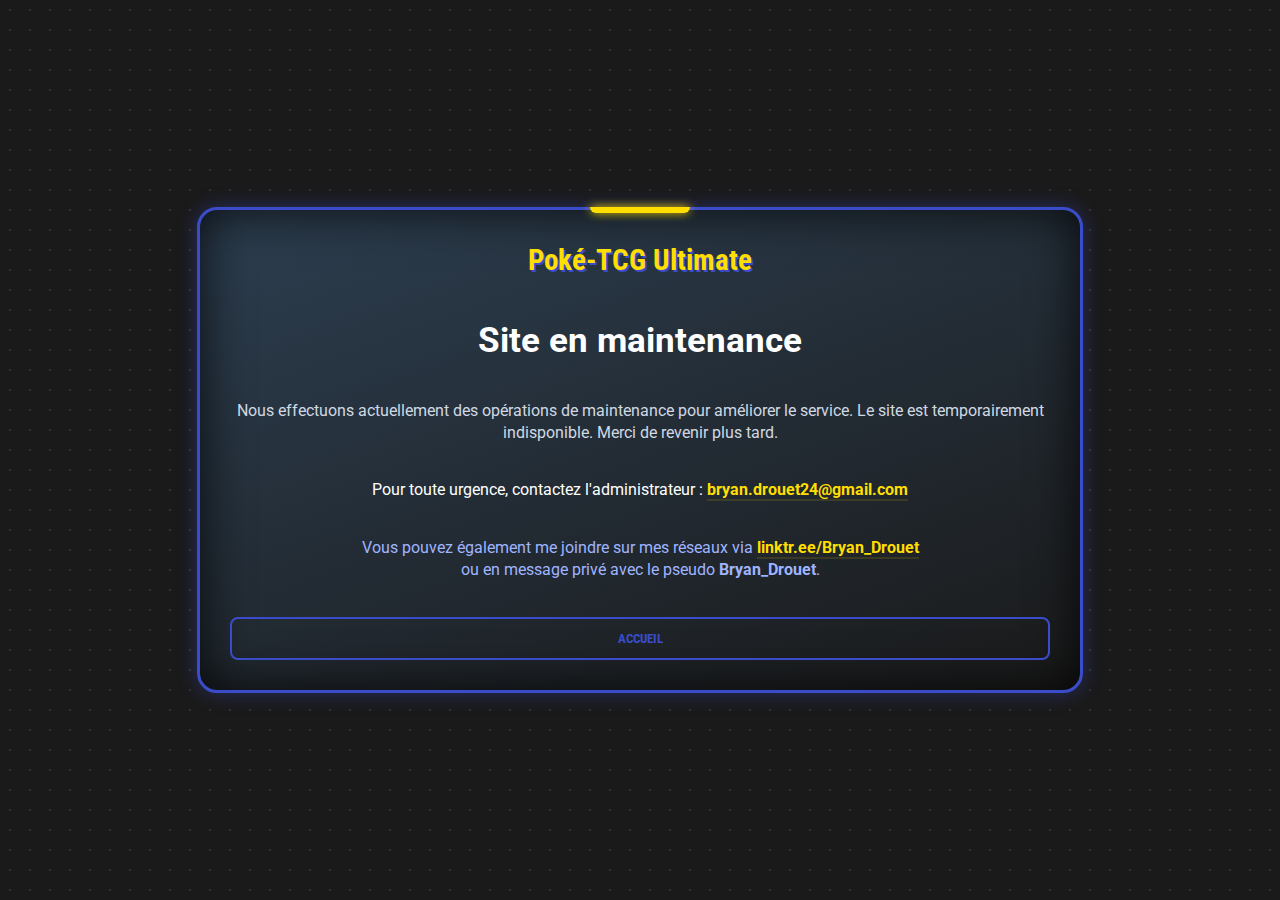
<file: maintenance.html>
<!DOCTYPE html>
<html lang="fr">
<head>
    <meta charset="utf-8">
    <meta name="viewport" content="width=device-width, initial-scale=1">
    <title>Maintenance — Poké-TCG Ultimate</title>
    <link rel="stylesheet" href="style.css">
    <link href="https://fonts.googleapis.com/css2?family=Roboto+Condensed:wght@700&family=Roboto:wght@400;500&display=swap" rel="stylesheet">
    <script src="maintenance-config.js"></script>
    <script src="maintenance.js"></script>
    <meta name="robots" content="noindex">
    <script>
        // Show a visible banner on the maintenance page when the client has an override/admin unlock.
        document.addEventListener('DOMContentLoaded', function(){
            try {
                var hasBypass = (window.hasMaintenanceBypass && window.hasMaintenanceBypass()) || (localStorage.getItem && localStorage.getItem('maintenance_client_override') === '1');
                var adminUnlocked = false;
                try {
                    var adminKey = (window.maintenanceAdminKey || '').toString();
                    var stored = localStorage.getItem('maintenance_admin_unlocked');
                    if (stored && adminKey && stored === adminKey) adminUnlocked = true;
                } catch (e) {}

                if (hasBypass || adminUnlocked) {
                    var container = document.querySelector('.login-box') || document.body;
                    var banner = document.createElement('div');
                    banner.style.background = 'linear-gradient(135deg, rgba(59,76,202,0.15), rgba(255,222,0,0.06))';
                    banner.style.border = '2px solid rgba(59,76,202,0.25)';
                    banner.style.padding = '12px 16px';
                    banner.style.borderRadius = '8px';
                    banner.style.marginBottom = '14px';
                    banner.style.color = '#cfe0ff';
                    banner.style.display = 'flex';
                    banner.style.justifyContent = 'space-between';
                    banner.style.alignItems = 'center';

                    var msg = document.createElement('div');
                    msg.innerHTML = '<strong>Accès temporaire activé</strong> — vous avez désactivé la maintenance pour ce navigateur.';

                    var actions = document.createElement('div');
                    var btnClear = document.createElement('button');
                    btnClear.className = 'btn-tertiary';
                    btnClear.textContent = 'Annuler l\'accès';
                    btnClear.onclick = function(){ try { localStorage.removeItem('maintenance_client_override'); localStorage.removeItem('maintenance_admin_unlocked'); } catch(e){}; location.reload(); };
                    actions.appendChild(btnClear);

                    banner.appendChild(msg);
                    banner.appendChild(actions);

                    if (container.firstChild) container.insertBefore(banner, container.firstChild);
                    else container.appendChild(banner);
                }
            } catch (e) { /* ignore */ }
        });
    </script>
    <style>
        /* Mailto link styled to match site theme and improve contrast */
        a {
            color: var(--secondary);
            font-weight: 700;
            text-decoration: none;
            border-bottom: 2px solid rgba(255,222,0,0.12);
            transition: color 0.15s ease, border-color 0.15s ease;
        }
         a:hover {
            color: white;
            border-color: var(--secondary);
        }
        html {
            line-height: 1.4;
        }
        h1, h2, h3, h4, h5, h6, p {
            margin: 0;
            padding: 0;
        }
        .maintenance-container {
            min-height: 100vh;
            display: flex;
            align-items: center;
            justify-content: center;
        }
    </style>
</head>
<body>
    <div class="maintenance-container">
        <div class="login-box" style="flex-direction: column; gap:35px; display:flex; padding:30px; max-width:820px; width:100%; text-align:center;">
            <div class="nav-logo">Poké-TCG Ultimate</div>
            <h1 style="font-size:35px;color:#fff;">Site en maintenance</h1>
            <p style="color:#cfd8e3">Nous effectuons actuellement des opérations de maintenance pour améliorer le service. Le site est temporairement indisponible. Merci de revenir plus tard.</p>
            <p class="maintenance-contact">Pour toute urgence, contactez l'administrateur : <a href="mailto:bryan.drouet24@gmail.com">bryan.drouet24@gmail.com</a></p>
            <p style="color:#9fb4ff;">Vous pouvez également me joindre sur mes réseaux via <a href="https://linktr.ee/Bryan_Drouet" target="_blank" rel="noopener noreferrer">linktr.ee/Bryan_Drouet</a><br>ou en message privé avec le pseudo <strong>Bryan_Drouet</strong>.</p>
            <button class="btn-secondary" type="button" onclick="window.location.href='index.html'" style="cursor: pointer;">Accueil</button>
        </div>
    </div>
</body>
</html>
</file>
<file: style.css>
:root {
    --card-width: 220px;
    --primary: #3b4cca;
    --secondary: #ffde00;
    --dark: #232323;
    --bg-dark: #1a1a1a;
    --danger: #d32f2f;
    --success: #4caf50;
}

html, body {
    width: 100%; margin: 0; padding: 0; font-family: 'Roboto', sans-serif;
    background-color: var(--bg-dark);
    background-image: radial-gradient(#333 1px, transparent 1px);
    background-size: 20px 20px;
    color: white; overflow-x: hidden;
}

/* --- LOADERS & OVERLAYS --- */
#global-loader, #auth-overlay, #booster-overlay, #custom-popup-overlay {
    position: fixed; top: 0; left: 0; right: 0; bottom: 0;
    display: flex; flex-direction: column; justify-content: center; align-items: center; z-index: 10000;
}
#global-loader { background: #1a1a1a; }
#auth-overlay { background: radial-gradient(circle at center, rgba(20, 20, 30, 0.95), #000); backdrop-filter: blur(5px); z-index: 1000; }
#booster-overlay { 
    background: radial-gradient(circle, #2c3e50 0%, #000 100%); 
    z-index: 15000; 
    perspective: 1000px; 
    overflow-y: auto; 
    overflow-x: hidden;
    justify-content: flex-start;
    padding: 20px 0;
}
#custom-popup-overlay { background: rgba(0,0,0,0.8); z-index: 20000; backdrop-filter: blur(5px); }

.pokeball-spinner { width: 60px; height: 60px; position: relative; border: 3px solid #fff; border-radius: 50%; overflow: hidden; margin-bottom: 20px; animation: shake 1s infinite ease-in-out; }
.pokeball-top { width: 100%; height: 50%; background: #f00; border-bottom: 3px solid #fff; }
.pokeball-bottom { width: 100%; height: 50%; background: #fff; }
.pokeball-center { width: 16px; height: 16px; background: #fff; border: 3px solid #333; border-radius: 50%; position: absolute; top: 50%; left: 50%; transform: translate(-50%, -50%); z-index: 10; }
@keyframes shake { 0% { transform: rotate(0deg); } 25% { transform: rotate(-10deg); } 75% { transform: rotate(10deg); } 100% { transform: rotate(0deg); } }

/* --- LOGIN --- */
.login-box {
    background: linear-gradient(160deg, #2c3e50 0%, #1a1a1a 100%); color: white; padding: 2.5rem; border-radius: 20px; width: 340px;
    text-align: center; position: relative; border: 3px solid var(--primary);
    box-shadow: 0 0 20px rgba(59, 76, 202, 0.4), inset 0 0 50px rgba(0,0,0,0.8); animation: popIn 0.5s cubic-bezier(0.175, 0.885, 0.32, 1.275);
}
.login-box::before { content: ''; position: absolute; top: -3px; left: 50%; transform: translateX(-50%); width: 100px; height: 6px; background: var(--secondary); border-radius: 0 0 10px 10px; box-shadow: 0 0 10px var(--secondary); }
.logo-img { width: 220px; margin-bottom: 20px; filter: drop-shadow(0 5px 5px rgba(0,0,0,0.5)); }
input { width: 100%; padding: 14px; margin: 8px 0; background: #111; border: 2px solid #444; border-radius: 8px; box-sizing: border-box; color: white; font-family: 'Roboto', sans-serif; transition: 0.3s; }
input:focus { outline: none; border-color: var(--secondary); background: #1a1a1a; box-shadow: 0 0 10px rgba(255, 222, 0, 0.2); }
.btn-group { display: flex; gap: 15px; margin-top: 20px; }
button { cursor: pointer; border: none; padding: 12px; font-weight: bold; border-radius: 8px; transition: 0.2s; font-family: 'Roboto Condensed', sans-serif; text-transform: uppercase; }
.btn-google { background: white; border: 2px solid #ddd; width: 100%; display: flex; align-items: center; justify-content: center; gap: 10px; color: #333; margin-bottom: 15px; }
.btn-secondary { background: transparent; border: 2px solid var(--primary); color: var(--primary); flex: 1; }
.btn-primary { background: linear-gradient(135deg, var(--secondary), #ffac00); color: #222; border: 2px solid #e6c200; flex: 1; }
#auth-msg { color: #ff6b6b; font-size: 0.9em; margin-top: 15px; min-height: 20px; }

/* --- NAV --- */
nav { background: var(--dark); border-bottom: 4px solid var(--secondary); padding: 15px 30px; display: flex; justify-content: space-between; align-items: center; gap: 10px; }
.nav-logo { font-family: 'Roboto Condensed', sans-serif; font-size: 1.8rem; font-weight: bold; color: var(--secondary); text-shadow: 2px 2px 0 var(--primary); }
.player-stats { display: flex; gap: 10px; align-items: center; justify-content: center; }
.user-pill { background: #333; padding: 5px 12px; border-radius: 20px; font-size: 0.9rem; white-space: nowrap; }
.btn-logout { background: var(--danger); color: white; padding: 5px 15px; font-size: 0.8rem; border-radius: 5px; border: none; cursor: pointer; }
.notification-bell { font-size: 1.5rem; cursor: pointer; position: relative; transition: transform 0.2s; }
.bell-active::after { content: '✓'; position: absolute; top: -5px; right: -5px; font-size: 0.7rem; background: var(--success); color: white; border-radius: 50%; width: 15px; height: 15px; display: flex; justify-content: center; align-items: center; }

/* --- ACTIONS --- */
.action-area { text-align: center; padding: 30px 10px; background: rgba(0,0,0,0.2); }
.custom-select-wrapper { display: inline-block; vertical-align: middle; margin: 10px; text-align: left; width: 300px; }
.custom-select-wrapper label { display: block; color: var(--secondary); font-size: 0.7rem; font-weight: bold; margin-bottom: 5px; text-transform: uppercase; }
.select-container { position: relative; }
#gen-select, #sort-select {
    appearance: none; -webkit-appearance: none; background-color: #2c3e50; color: white;
    font-size: 1rem; padding: 12px 15px; width: 100%; border: 2px solid var(--primary);
    border-radius: 8px; cursor: pointer; font-family: 'Roboto Condensed', sans-serif;
    font-weight: bold; box-shadow: 0 4px 6px rgba(0,0,0,0.3);
}
.select-arrow, .sort-arrow { position: absolute; top: 50%; right: 15px; transform: translateY(-50%); color: var(--secondary); pointer-events: none; font-size: 0.8rem; }

.btn-booster {
    background: linear-gradient(135deg, var(--secondary) 0%, #ffac00 100%);
    border: 4px solid var(--primary); padding: 15px 30px; border-radius: 50px; margin: 10px;
    font-size: 1.1rem; color: #222; vertical-align: middle; box-shadow: 0 6px 0 #2a3693;
    cursor: pointer; font-weight: bold; font-family: 'Roboto Condensed', sans-serif;
    width: 300px;
}
.btn-booster:active { transform: translateY(4px); box-shadow: 0 2px 0 #2a3693; }
.btn-booster:disabled, .btn-booster.disabled { background: #555; border-color: #333; cursor: not-allowed; box-shadow: none; color: #999; transform: none !important; }

#cooldown-display { margin-top: 15px; color: #ff6b6b; font-weight: bold; background: rgba(0,0,0,0.5); padding: 5px 15px; border-radius: 20px; display: inline-block; }

/* --- TOOLBAR --- */
.toolbar {
    max-width: 1400px; margin: 20px auto; padding: 15px;
    background: linear-gradient(180deg, #2c3e50 0%, #1a252f 100%);
    border: 2px solid var(--primary); border-radius: 15px;
    display: flex; gap: 15px;
    align-items: center; box-shadow: 0 5px 15px rgba(0,0,0,0.5);
}

.search-container { position: relative; flex: 1; }
.search-icon { position: absolute; left: 15px; top: 50%; transform: translateY(-50%); color: var(--secondary); font-size: 1.1rem; }
#search-input { width: 100%; padding: 12px 15px 12px 45px; border-radius: 50px; background: #111; border: 2px solid #555; color: white; font-family: 'Roboto Condensed', sans-serif; font-size: 1rem; font-weight: bold; }
#search-input:focus { border-color: var(--secondary); box-shadow: 0 0 15px rgba(255, 222, 0, 0.4); outline: none; }

.sort-container { position: relative; width: 200px; }
#sort-select { background: #111; border-radius: 50px; border: 2px solid #555; }

/* TOGGLE BUTTONS (STYLISED) */
.filter-toggles { display: flex; gap: 10px; justify-content: center; }
.toggle-btn input { display: none; }
.toggle-visual {
    display: inline-block; padding: 10px 20px; border: 2px solid #555;
    border-radius: 30px; background: #222; color: #888;
    cursor: pointer; font-weight: bold; font-family: 'Roboto Condensed';
    transition: 0.3s; font-size: 0.9rem;
}
.toggle-btn input:checked + .toggle-visual {
    background: #1a252f; color: white; border-color: var(--secondary);
    box-shadow: 0 0 10px rgba(255, 222, 0, 0.2); text-shadow: 0 0 5px var(--secondary);
}

.btn-admin-link { background: #333; color: #ccc; padding: 10px 20px; border: 1px dashed #666; border-radius: 5px; cursor: pointer; text-decoration: none; font-size: 0.8rem; display: inline-block; margin-top: 10px; }
.btn-admin { background: #444; color: #ccc; border: 1px dashed #666; padding: 8px; cursor: pointer; }

/* --- GRID & CARDS --- */
.grid-container { display: grid; grid-template-columns: repeat(auto-fill, minmax(220px, 1fr)); gap: 25px; row-gap: 50px; padding: 40px; max-width: 1400px; margin: 0 auto; }

.tcg-card {
    background: #f4f4f4;
    color: #222;
    border-radius: 14px;
    height: 100%;
    position: relative;
    padding: 8px;
    box-sizing: border-box;
    display: flex;
    flex-direction: column;
    border: 10px solid #dec225;
    box-shadow: 0 8px 20px rgba(0,0,0,0.3), 0 2px 8px rgba(0,0,0,0.2);
    transition: transform 0.3s ease, box-shadow 0.3s ease;
    overflow: visible;
    font-size: 11px;
    border-top-right-radius: 0px;
}

.tcg-card:hover { transform: scale(1.05) translateY(-5px); z-index: 999; box-shadow: 0 15px 35px rgba(0,0,0,0.4), 0 5px 15px rgba(0,0,0,0.3); }
.tcg-card.secret:hover { transform: scale(1.05) translateY(-5px); box-shadow: 0 20px 40px rgba(255, 0, 200, 0.5), 0 10px 25px rgba(255, 0, 200, 0.3), 0 0 30px rgba(255, 0, 200, 0.4); }

.card-placeholder { 
    background: rgba(255,255,255,0.05); 
    border: 2px dashed #444; 
    border-radius: 14px; 
    height: 100%;
    display: flex; 
    flex-direction: column; 
    align-items: center; 
    justify-content: center; 
    color: #555; 
    position: relative; 
    opacity: 0.8; 
}
.placeholder-id { font-size: 1.5rem; font-weight: bold; font-family: 'Roboto Condensed'; }
.card-quantity { position: absolute; bottom: 5px; right: 5px; background: rgba(0,0,0,0.8); color: #fff; padding: 2px 8px; border-radius: 10px; font-weight: bold; border: 1px solid #555; z-index: 15; }

.card-header { display: flex; justify-content: space-between; align-items: flex-end; }
.card-name {
    font-weight: bold;
    font-size: 1.1em;
    font-family: 'Roboto Condensed';
    white-space: normal; 
    overflow: visible;
    text-overflow: clip;
    max-width: 75%;
    line-height: 1.1;
    padding-bottom: 8px;
}
.hp-group { display: flex; align-items: center; gap: 3px; color: #d00; font-weight: bold; }
.img-frame { margin-bottom: 8px; position: relative; }
.card-img { width: 100%; height: 100%; object-fit: cover; border-radius: 4px; }
.card-body { height:100%; background: rgba(255,255,255,0.6); padding: 2px; border-radius: 4px; overflow: hidden; }
.card-description { padding: 4px 6px; font-size: 0.95em; line-height: 1.3; text-align: left; color: #333; }
.move-row {
    display: flex;
    align-items: flex-start;
    margin-bottom: 4px;
    border-bottom: 1px solid rgba(0,0,0,0.1);
    padding-bottom: 1px;
}
.cost-icons { display: flex; gap: 1px; min-width: 40px; }
.move-info {
    flex: 1;
    margin: 0 4px;
    /* On autorise le retour à la ligne */
    white-space: normal;
    overflow: visible;
    text-overflow: clip;
}
.move-dmg { font-weight: bold; }
.card-footer { display: flex; justify-content: space-between; margin-top: 2px; border-top: 2px solid #aaa; font-size: 0.75em; text-align: center; color: #444; padding-top: 2px; }
.stat-box { display: flex; flex-direction: column; align-items: center; gap: 1px; }

.type-icon { width: 14px; height: 14px; vertical-align: middle; filter: drop-shadow(1px 1px 0 rgba(0,0,0,0.2)); }
.type-icon.big { width: 18px; height: 18px; }
.type-icon.small { width: 10px; height: 10px; opacity: 0.8; }

.rarity-badge { border-bottom-right-radius: 0px !important; position: absolute; top: -22px; right: -10px; transform: none; padding: 4px 12px; border-radius: 20px; font-size: 0.75em; font-weight: 900; color: white; z-index: 20; text-transform: uppercase; letter-spacing: 1px; box-shadow: 0 -4px 10px rgba(0,0,0,0.3); border: 2px solid white; white-space: nowrap; }

.badge-common { background-color: #9e9e9e; } .badge-uncommon { background-color: #4caf50; } .badge-rare { background-color: #2196f3; }
.badge-ultra-rare { background: linear-gradient(135deg, #ffd700, #ffaa00); color: #333; text-shadow: none; border-color: #fff; }
.badge-secret { background: linear-gradient(45deg, #9c27b0, #e040fb); box-shadow: 0 0 10px #e040fb; }

.tcg-card.rare { border-color: #388bf2; box-shadow: 0 0 10px rgba(56, 139, 242, 0.4); }
.tcg-card.ultra-rare { border-color: #ffd700; box-shadow: 0 0 15px rgba(255, 215, 0, 0.6); background-image: linear-gradient(125deg, rgba(255,255,255,0) 30%, rgba(255,255,255,0.2) 50%, rgba(255,255,255,0) 70%) !important; background-size: 200% 200%; animation: holoShine 3s infinite; }
.tcg-card.secret { 
    border: 10px solid transparent; 
    background: linear-gradient(#f4f4f4, #f4f4f4) padding-box,
                linear-gradient(45deg, #ff0000, #ff7300, #fffb00, #48ff00, #00ffd5, #002bff, #7a00ff, #ff00c8, #ff0000) border-box;
    border-radius: 14px;
    box-shadow: 0 0 20px rgba(255, 0, 200, 0.5); 
    animation: pulseSecret 2s infinite alternate; 
}

@keyframes holoShine { 0% { background-position: 0% 50%; } 50% { background-position: 100% 50%; } 100% { background-position: 0% 50%; } }
@keyframes pulseSecret { 
    0%, 100% { filter: brightness(1); } 
    50% { filter: brightness(1.1); } 
}
@keyframes popIn { 0% { transform: scale(0) rotate(-10deg); opacity: 0; } 80% { transform: scale(1.1) rotate(5deg); opacity: 1; } 100% { transform: scale(1) rotate(0deg); } }

/* --- OPENING ANIMATION --- */
.opening-title { color: var(--secondary); font-family: 'Roboto Condensed'; text-transform: uppercase; margin-bottom: 30px; margin-top: 20px; letter-spacing: 2px; text-shadow: 0 0 10px #ffac00; text-align: center; }
#booster-cards-container { display: flex; flex-wrap: wrap; gap: 20px; justify-content: center; max-width: 1400px; padding: 10px; margin: 0 auto; }
.flip-card {
    background-color: transparent;
    width: 240px;
    min-height: 340px; 
    height: auto;
    perspective: 1000px;
    cursor: pointer;
    opacity: 0;
    animation: dealCard 0.5s forwards;
    margin-bottom: 50px;
}
.flip-card:nth-child(1) { animation-delay: 0.1s; } .flip-card:nth-child(2) { animation-delay: 0.2s; } .flip-card:nth-child(3) { animation-delay: 0.3s; }
.flip-card:nth-child(4) { animation-delay: 0.4s; } .flip-card:nth-child(5) { animation-delay: 0.5s; } .flip-card:nth-child(6) { animation-delay: 0.6s; }
@keyframes dealCard { from { opacity: 0; transform: translateY(50px) scale(0.8); } to { opacity: 1; transform: translateY(0) scale(1); } }
.flip-card-inner { position: relative; width: 100%; height: 100%; text-align: center; transition: transform 0.6s; transform-style: preserve-3d; border-radius: 14px; }
.flip-card.flipped .flip-card-inner { transform: rotateY(180deg); }
.flip-card-front, .flip-card-back { position: absolute; width: 100%; -webkit-backface-visibility: hidden; backface-visibility: hidden; border-radius: 14px; }
.flip-card-front { box-shadow: 0 4px 12px rgba(0,0,0,0.25), 0 2px 4px rgba(0,0,0,0.15); height: auto; overflow: hidden; background: #1a252f; border: 4px solid var(--primary); display: flex; align-items: center; justify-content: center; background-image: repeating-linear-gradient(45deg, #1a252f 0, #1a252f 10px, #23303d 10px, #23303d 20px); }
.flip-card-front::after { content: 'TCG'; color: var(--primary); font-weight: 900; font-size: 2.5rem; transform: rotate(-45deg); opacity: 0.5; }
.flip-card-back { overflow: visible; transform: rotateY(180deg); min-height: 340px; height: auto;}
.flip-card-back .tcg-card { width: 100%; height: 100%; box-shadow: none; border-width: 5px; }
#close-booster-btn { 
    margin: 30px auto 40px;
    padding: 15px 40px; 
    font-size: 1.2rem; 
    font-weight: bold; 
    background: #4caf50; 
    color: white; 
    border: none; 
    border-radius: 50px; 
    cursor: pointer; 
    box-shadow: 0 8px 25px rgba(76, 175, 80, 0.4), 0 4px 10px rgba(76, 175, 80, 0.3); 
    animation: popIn 0.3s;
    position: relative;
    z-index: 10000;
    display: block;
}

/* --- ADMIN --- */
.admin-container { max-width: 1400px; margin: 40px auto; padding: 20px; }
.admin-header { display: flex; justify-content: space-between; align-items: center; margin-bottom: 30px; border-bottom: 2px solid var(--danger); padding-bottom: 10px; gap: 15px; flex-wrap: wrap; }
.admin-title { font-family: 'Roboto Condensed', sans-serif; font-size: 2rem; color: var(--danger); }
.btn-back { background: #333; color: white; text-decoration: none; padding: 10px 20px; border-radius: 5px; border: 1px solid #555; white-space: nowrap; }
.table-container { border-radius: 10px; overflow: hidden; }
table { width: 100%; border-collapse: collapse; color: #ddd; font-size: 0.9rem; background: #222; }
th, td { padding: 12px 15px; text-align: left; border-bottom: 1px solid #444; }
th { background: #333; color: var(--secondary); text-transform: uppercase; font-weight: bold; white-space: nowrap; position: sticky; top: 0; z-index: 10; }
td { vertical-align: middle; }
tbody tr:last-child td { border-bottom: none; }
tbody tr:hover { background: #2a2a2a; }
td:nth-child(1) { white-space: nowrap; }
td:nth-child(2) { white-space: nowrap; }
td:nth-child(3) { white-space: nowrap; text-align: center; }
td:nth-child(4) { white-space: nowrap; text-align: center; }
td:nth-child(5) { padding: 8px; }
td:nth-child(5) > div { display: flex; gap: 5px; flex-wrap: wrap; align-items: center; }
.btn-action { border: none; padding: 8px 12px; border-radius: 6px; cursor: pointer; font-weight: bold; font-size: 0.8rem; color: white; transition: 0.2s; white-space: nowrap; flex: 1; min-width: 80px; }
.btn-role { background: #8e44ad; border: 1px solid #9b59b6; }
.btn-role:hover { background: #9b59b6; }
.btn-cooldown { background: #0984e3; border: 1px solid #74b9ff; }
.btn-cooldown:hover { background: #74b9ff; }
.btn-reset { background: #d63031; border: 1px solid #ff7675; }
.btn-reset:hover { background: #ff7675; }
.btn-delete { background: #000; border: 1px solid #444; color: #ff6b6b; }
.btn-delete:hover { background: var(--danger); color: white; border-color: red; }
.btn-admin { background: #0984e3; color: white; border: none; padding: 10px 20px; border-radius: 6px; cursor: pointer; font-weight: bold; transition: 0.2s; }
.btn-admin:hover { background: #74b9ff; }

@media (max-width: 1024px) {
    .admin-container { padding: 15px; margin: 20px auto; }
    .admin-title { font-size: 1.5rem; }
    table { font-size: 0.85rem; }
    th, td { padding: 10px 12px; }
    .btn-action { padding: 6px 10px; font-size: 0.75rem; }
}

@media (max-width: 768px) {
    .admin-container { padding: 10px; margin: 10px auto; }
    .admin-header { flex-direction: column; align-items: flex-start; }
    .admin-title { font-size: 1.3rem; }
    .btn-back { width: 100%; text-align: center; }
    .table-container { overflow-x: auto; }
    table { font-size: 0.8rem; min-width: 600px; }
    th, td { padding: 8px 10px; }
    .btn-action { padding: 5px 8px; font-size: 0.7rem; margin: 1px; }
    .btn-admin { width: 100%; }
}

@media (max-width: 480px) {
    .admin-container { padding: 8px; margin: 5px auto; }
    .admin-title { font-size: 1.1rem; }
    table { font-size: 0.75rem; min-width: 500px; }
    th, td { padding: 6px 8px; }
    .btn-action { padding: 4px 6px; font-size: 0.65rem; }
    td:nth-child(2) { display: none; }
    th:nth-child(2) { display: none; }
}

/* POPUP */
.popup-box { background: #2c3e50; border: 2px solid var(--secondary); border-radius: 15px; padding: 25px; width: 350px; text-align: center; color: white; box-shadow: 0 0 30px rgba(255, 222, 0, 0.3); }
.popup-title { font-family: 'Roboto Condensed', sans-serif; font-size: 1.5rem; color: var(--secondary); margin-bottom: 10px; }
.btn-popup { background: var(--primary); color: white; border: none; padding: 10px 30px; border-radius: 25px; font-weight: bold; cursor: pointer; margin-top: 40px; }

#dl-toast { position: fixed; bottom: 20px; right: 20px; width: 300px; background: #2c3e50; color: white; border-radius: 8px; box-shadow: 0 4px 15px rgba(0,0,0,0.5); z-index: 9999; border-left: 5px solid var(--secondary); }
.toast-header { background: rgba(0,0,0,0.2); padding: 10px; display: flex; align-items: center; gap: 10px; }
.progress-bg { background: #444; height: 6px; border-radius: 3px; margin-top: 8px; overflow: hidden; }
#toast-bar { height: 100%; background: var(--secondary); transition: width 0.3s ease; }

/* COULEURS */
.bg-Fire { background: #ff9c9c; } .bg-Water { background: #9cd1ff; } .bg-Grass { background: #b0ff9c; } .bg-Electric { background: #fffba3; } .bg-Psychic { background: #fcaeff; } .bg-Fighting { background: #e0b090; } .bg-Darkness { background: #5a5a5a; color: #fff; } .bg-Metal { background: #d1d1d1; } .bg-Fairy { background: #ffc2d1; } .bg-Dragon { background: #a08aff; } .bg-Ice { background: #b8faff; } .bg-Ground { background: #e0c068; } .bg-Flying { background: #a890f0; } .bg-Bug { background: #c8d088; } .bg-Rock { background: #b8a038; } .bg-Ghost { background: #705898; color: #fff; } .bg-Poison { background: #a040a0; color: #fff; } .bg-Normal { background: #f0f0f0; }

.card-description {
    padding: 8px;
    font-size: 1em;
    line-height: 1.4;
    text-align: left;
    color: #333;
    white-space: normal;
    overflow: visible;
    flex-grow: 1;
    display: flex;
    align-items: center;
}

/* ===== RESPONSIVE DESIGN ===== */

/* Très petits écrans (< 480px) - Smartphones en portrait */
@media (max-width: 479px) {
    nav {
        flex-direction: column;
        padding: 10px 15px;
        text-align: center;
    }
    
    .nav-logo {
        font-size: 1.3rem;
    }
    
    .player-stats {
        flex-wrap: wrap;
        font-size: 0.85rem;
    }
    
    .login-box {
        width: 95%;
        max-width: 320px;
        padding: 1.5rem;
    }
    
    .logo-img {
        width: 80%;
        max-width: 180px;
    }
    
    .btn-group {
        flex-direction: column;
        gap: 10px;
    }
    
    .action-area {
        padding: 15px 5px;
    }
    
    .custom-select-wrapper {
        width: 95%;
        max-width: 280px;
        margin: 8px auto;
    }
    
    .btn-booster {
        width: 95%;
        max-width: 280px;
        padding: 12px 20px;
        font-size: 1rem;
    }
    
    .toolbar {
        flex-direction: column;
        padding: 10px;
        margin: 10px;
    }
    
    .search-container,
    .sort-container {
        width: 100%;
    }
    
    .filter-toggles {
        flex-wrap: wrap;
        gap: 8px;
    }
    
    .toggle-visual {
        padding: 8px 15px;
        font-size: 0.8rem;
    }
    
    .grid-container {
        grid-template-columns: repeat(auto-fill, minmax(140px, 1fr));
        gap: 15px;
        row-gap: 35px;
        padding: 15px 10px;
    }
    
    .tcg-card {
        border-width: 6px;
        padding: 8px;
        font-size: 9px;
    }
    
    .rarity-badge {
        font-size: 0.6em;
        padding: 3px 8px;
        top: -18px;
    }
    
    .card-name {
        font-size: 0.95em;
    }
    
    .type-icon {
        width: 12px;
        height: 12px;
    }
    
    .type-icon.big {
        width: 15px;
        height: 15px;
    }
    
    #booster-cards-container {
        flex-wrap: wrap;
        gap: 15px;
        padding: 5px;
    }
    
    .flip-card {
        width: 140px;
        min-height: 200px;
    }
    
    .flip-card-front::after {
        font-size: 1.5rem;
    }
    
    .flip-card-back .tcg-card {
        border-width: 4px;
    }
    
    #close-booster-btn {
        padding: 12px 30px;
        font-size: 1rem;
    }
    
    .popup-box {
        width: 95%;
        max-width: 300px;
        padding: 20px;
    }
    
    .admin-container {
        padding: 10px;
        margin: 20px 10px;
    }
    
    .admin-header {
        flex-direction: column;
        text-align: center;
    }
    
    .admin-title {
        font-size: 1.5rem;
    }
    
    .btn-action {
        font-size: 0.7rem;
        padding: 6px 10px;
        margin-bottom: 5px;
    }
}

/* Petits écrans (480px - 767px) - Smartphones en paysage / petites tablettes */
@media (min-width: 480px) and (max-width: 767px) {
    nav {
        flex-wrap: wrap;
        padding: 12px 20px;
    }
    
    .nav-logo {
        font-size: 1.5rem;
    }
    
    .player-stats {
        flex-wrap: wrap;
    }
    
    .login-box {
        width: 90%;
        max-width: 360px;
        padding: 2rem;
    }
    
    .logo-img {
        width: 85%;
        max-width: 200px;
    }
    
    .custom-select-wrapper {
        width: 90%;
        max-width: 300px;
    }
    
    .btn-booster {
        width: 90%;
        max-width: 300px;
    }
    
    .toolbar {
        flex-direction: column;
        padding: 12px;
        margin: 15px;
    }
    
    .search-container,
    .sort-container {
        width: 100%;
    }
    
    .filter-toggles {
        flex-wrap: wrap;
    }
    
    .grid-container {
        grid-template-columns: repeat(auto-fill, minmax(160px, 1fr));
        gap: 18px;
        row-gap: 40px;
        padding: 20px 15px;
    }
    
    .tcg-card {
        border-width: 7px;
        font-size: 10px;
    }
    
    .rarity-badge {
        font-size: 0.65em;
        top: -20px;
    }
    
    #booster-cards-container {
        flex-wrap: wrap;
        gap: 18px;
    }
    
    .flip-card {
        width: 160px;
        min-height: 230px;
    }
    
    .popup-box {
        width: 90%;
        max-width: 330px;
    }
    
    .admin-container {
        padding: 15px;
        margin: 30px 15px;
    }
    
    .admin-header {
        flex-wrap: wrap;
    }
}

/* Tablettes (768px - 1023px) */
@media (min-width: 768px) and (max-width: 1023px) {
    .nav-logo {
        font-size: 1.6rem;
    }
    
    .login-box {
        width: 380px;
    }
    
    .toolbar {
        flex-wrap: wrap;
        padding: 13px;
        margin: 18px;
    }
    
    .search-container {
        flex: 1;
        min-width: 250px;
    }
    
    .sort-container {
        width: 220px;
    }
    
    .filter-toggles {
        width: 100%;
        flex-wrap: wrap;
    }
    
    .grid-container {
        grid-template-columns: repeat(auto-fill, minmax(180px, 1fr));
        gap: 20px;
        row-gap: 45px;
        padding: 30px 20px;
    }
    
    .tcg-card {
        border-width: 8px;
        font-size: 10px;
    }
    
    #booster-cards-container {
        flex-wrap: wrap;
    }
    
    .flip-card {
        width: 180px;
        min-height: 250px;
    }
}

/* Petits desktops / grandes tablettes (1024px - 1279px) */
@media (min-width: 1024px) and (max-width: 1279px) {
    .toolbar {
        padding: 14px;
        margin: 19px auto;
    }
    
    .grid-container {
        grid-template-columns: repeat(auto-fill, minmax(200px, 1fr));
        gap: 22px;
        row-gap: 48px;
        padding: 35px 25px;
    }
    
    .tcg-card {
        border-width: 9px;
    }
    
    #booster-cards-container {
        flex-wrap: wrap;
    }
    
    .flip-card {
        width: 190px;
        min-height: 265px;
    }
}

/* Grands écrans (1280px - 1919px) - Configuration par défaut optimisée */
@media (min-width: 1280px) and (max-width: 1919px) {
    .grid-container {
        padding: 40px 30px;
    }
}

/* Très grands écrans (≥ 1920px) - 4K et plus */
@media (min-width: 1920px) {
    .nav-logo {
        font-size: 2rem;
    }
    
    .login-box {
        width: 400px;
        padding: 3rem;
    }
    
    .logo-img {
        width: 250px;
    }
    
    .toolbar {
        max-width: 1600px;
        padding: 18px;
    }
    
    .grid-container {
        max-width: 1800px;
        grid-template-columns: repeat(auto-fill, minmax(240px, 1fr));
        gap: 30px;
        row-gap: 60px;
        padding: 50px;
    }
    
    .tcg-card {
        border-width: 11px;
        font-size: 12px;
    }
    
    .rarity-badge {
        font-size: 0.8em;
        top: -24px;
    }
    
    .flip-card {
        width: 220px;
        min-height: 310px;
    }
    
    #close-booster-btn {
        padding: 18px 50px;
        font-size: 1.3rem;
    }
    
    .admin-container {
        max-width: 1600px;
    }
}

/* Orientation paysage pour petits écrans */
@media (max-height: 600px) and (orientation: landscape) {
    nav {
        padding: 8px 20px;
    }
    
    .nav-logo {
        font-size: 1.2rem;
    }
    
    .login-box {
        padding: 1.5rem;
        max-width: 300px;
    }
    
    .logo-img {
        width: 120px;
        margin-bottom: 10px;
    }
    
    .action-area {
        padding: 15px 10px;
    }
    
    .toolbar {
        padding: 10px;
        margin: 10px;
    }
    
    .grid-container {
        padding: 20px 15px;
        gap: 15px;
        row-gap: 30px;
    }
    
    #booster-overlay .opening-title {
        font-size: 1rem;
        margin-bottom: 15px;
    }
    
    .flip-card {
        width: 140px;
        min-height: 200px;
    }
}

/* Pour les écrans tactiles */
@media (hover: none) and (pointer: coarse) {
    .tcg-card:hover {
        transform: none;
    }
    
    .tcg-card:active {
        transform: scale(0.98);
    }
    
    button:active,
    .btn-booster:not(:disabled):active {
        transform: scale(0.95);
    }
    
    .flip-card {
        cursor: default;
    }
}

/* Mode impression */
@media print {
    nav,
    .toolbar,
    .action-area,
    #booster-overlay,
    #auth-overlay,
    button {
        display: none !important;
    }
    
    .grid-container {
        grid-template-columns: repeat(3, 1fr);
        gap: 10px;
    }
    
    .tcg-card {
        page-break-inside: avoid;
        break-inside: avoid;
    }
}
</file>
